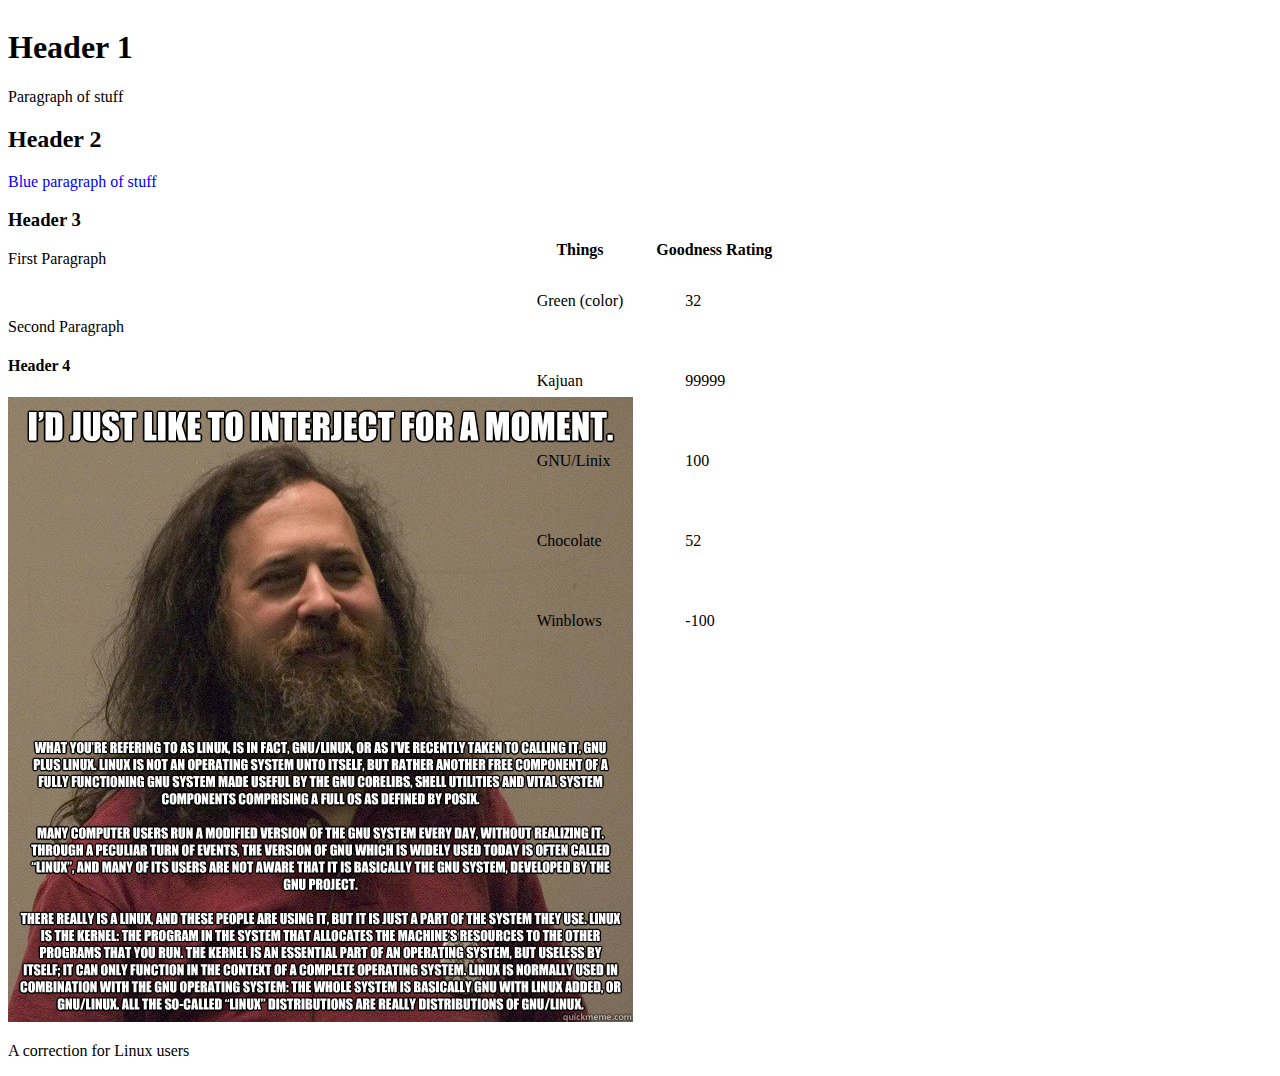
<file: HTML&CSS-Practice/index.html>
<!DOCTYPE html>
<html lang="en">
  <head>
    <meta charset="utf-8">
    <title>Index</title>
    <link rel="stylesheet" href="main.css">
  </head>
  <body>
    <div class="first">
      <h1>Header 1</h1>
      <p>Paragraph of stuff</p>
      <h2>Header 2</h2>
      <p id="bp">Blue paragraph of stuff</p>
      <h3>Header 3</h3>
      <p>First Paragraph</p>
      <br />
      <p>Second Paragraph</p>
      <h4>Header 4</h4>
      <img src="GNUPlusLinux.jpg" alt="GNU Plus Linux">
      <p>A correction for Linux users</p>
    </div>
    <div class="second">
      <table>
        <tr>
          <th>Things</th>
          <th>Goodness Rating</th>
        </tr>
        <tr>
          <td>Green (color)</td>
          <td>32</td>
        </tr>
        <tr>
          <td>Kajuan</td>
          <td>99999</td>
        </tr>
        <tr>
          <td>GNU/Linix</td>
          <td>100</td>
        </tr>
        <tr>
          <td>Chocolate</td>
          <td>52</td>
        </tr>
        <tr>
          <td>Winblows</td>
          <td>-100</td>
        </tr>
      </table>
    </div>
  </body>
</html>
</file>
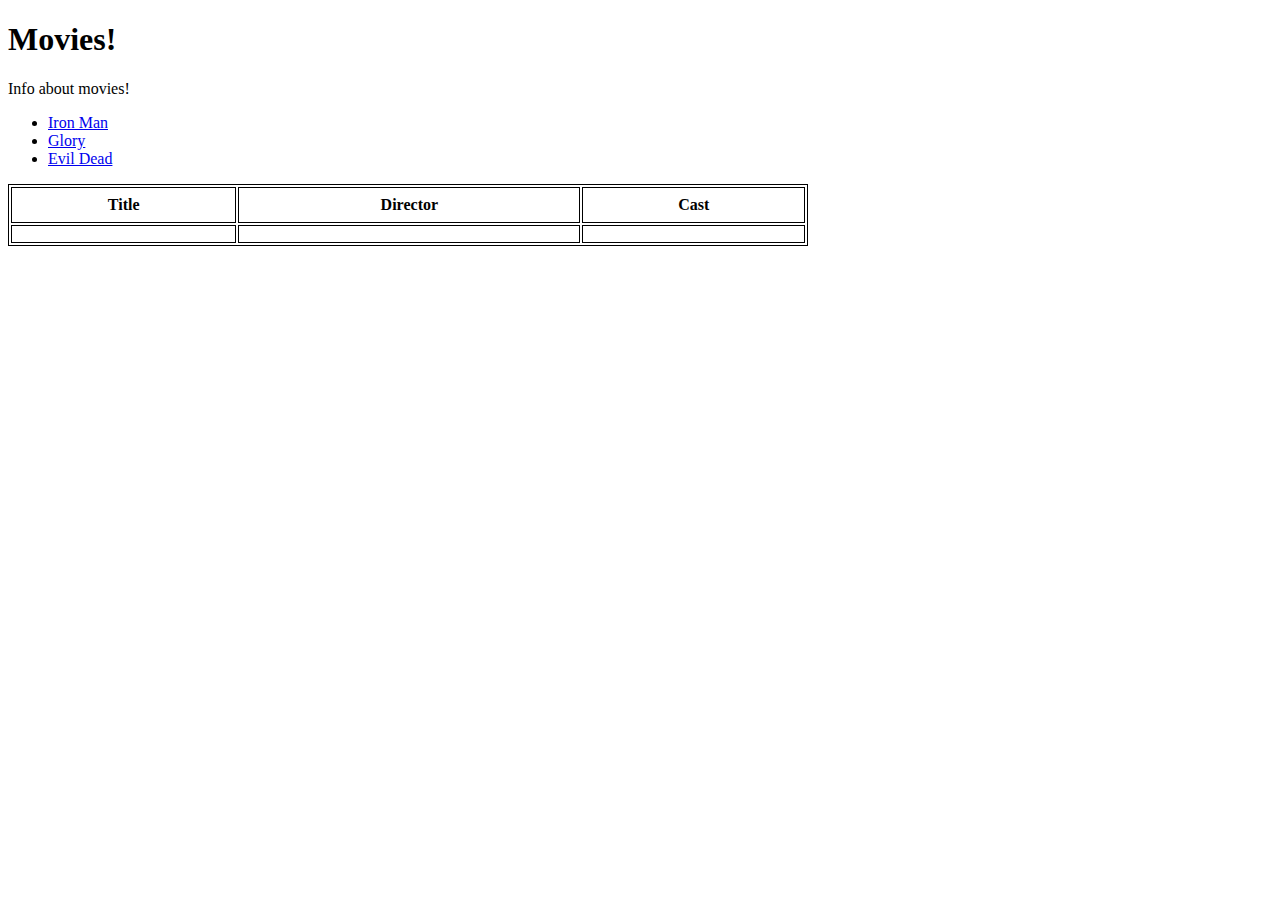
<file: demo/src/main/resources/static/index.html>
<!DOCTYPE HTML>
<html>
<head>
    <title>Movies!</title>
    <meta http-equiv="Content-Type" content="text/html; charset=UTF-8" />
    <link rel="stylesheet" href="main.css">
    <script src="https://ajax.googleapis.com/ajax/libs/jquery/1.10.2/jquery.min.js"></script>
    <script src="main.js"></script>
</head>
<body>
    <h1>Movies!</h1>
    <p>Info about movies!</p>
    <ul>
    	<li><a href="javascript:;" class="movie" movieId="1">Iron Man</a></li>
	<li><a href="javascript:;" class="movie" movieId="2">Glory</a></li>
	<li><a href="javascript:;" class="movie" movieId="3">Evil Dead</a></li>
    </ul>
    <table id="movieTable">
	<tr>
		<th>Title</th>
		<th>Director</th>
		<th>Cast</th>
	</tr>
	<tr>
		<td class="movie-title"></td>
		<td class="movie-director"></td>
		<td class="movie-cast"></td>
	</tr>
</body>
</html>
</file>
<file: HTML&CSS-Practice/main.css>
#bp {
    color: blue;
}

table {
  position: absolute;
  top: 50%;
  left: 50%;
  margin-right: -50%;
  transform: translate(-50%, -50%)
}

td, th {
  padding: 30px;
}

.first {
  width: 50%;
  float: left;
  position: relative;
}

.second {
  width: 50%;
  float: right;
}
</file>
<file: demo/src/main/resources/static/main.css>
#movieTable {
	width : 800px;
	border: 1px solid black;
}
#movieTable td, #movieTable th {
	border: 1px solid black;
	padding: 8px;
}
</file>
